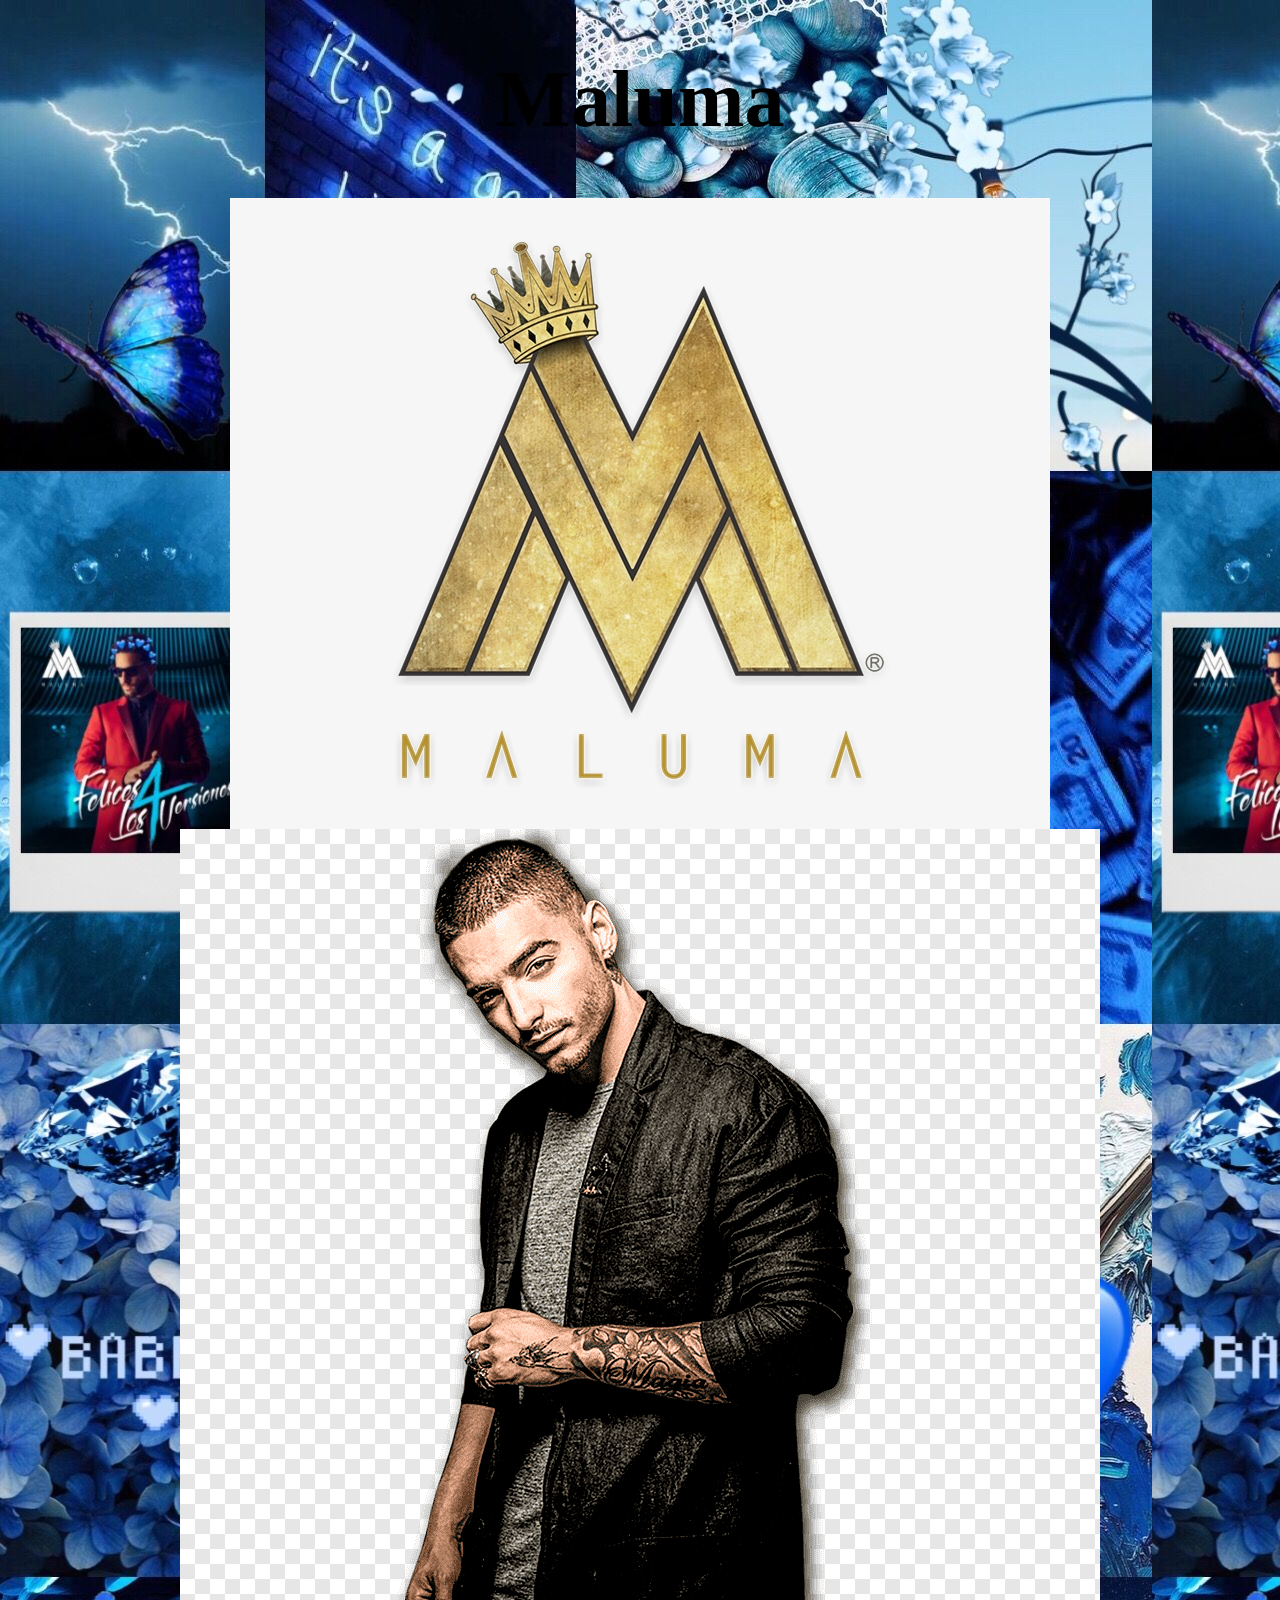
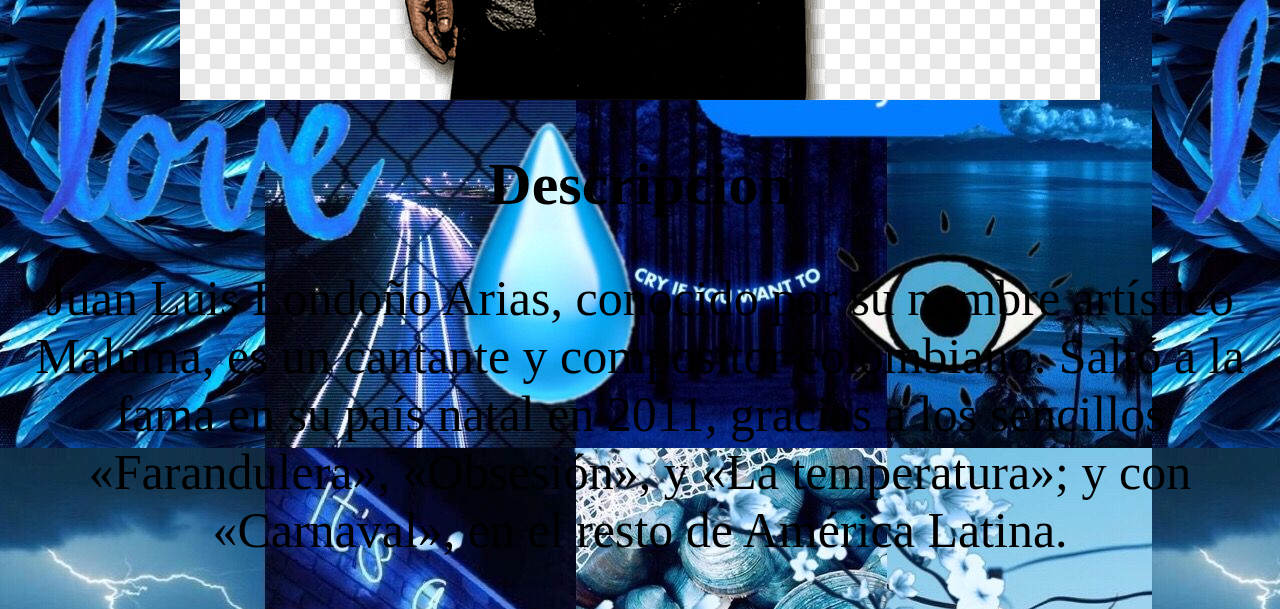
<file: index.html>
<!DOCTYPE html>
<html lang="en">
  <head>
    <meta charset="UTF-8" />
    <link rel="stylesheet" href="style.css" />
    <title>
      sesion 4
    </title>
  </head>
  <body>
    <h1>Maluma</h1>
    <img id="img1"
    src="331-3310526_maluma-logo-maluma.png" 
    usemap="#image-map"
    />

    <map name="image-map">
      <area
        title="#pagina principal"
        href="https://youtu.be/pMIHC_cItd4"
        coords="136,59,711,493"
        shape="rect"
      />

      <img id="img2" 
      src="maluma.png" 
      usemap="#image-map"
      />

      <map name="image-map">
        <area
          title="#pagina principal"
          href="https://youtu.be/Xk0wdDTTPA0"
          coords="50,74,777,1111"
          shape="rect"
        />
    </map>
    <h2>Descripcion</h2>
    <p>
      Juan Luis Londoño Arias, conocido por su nombre artístico Maluma, es un cantante y compositor colombiano. Saltó a la fama en su país natal en 2011, gracias a los sencillos «Farandulera», «Obsesión», y «La temperatura»; y con «Carnaval», en el resto de América Latina.
    </p>
  </body>
</html>
</file>
<file: style.css>
body {
  background-image: url("fondo1.jpg");
}
h1 {
  color: black;
  text-align: center;
  font-size: 80px;
}
h2 {
  color: black;
  text-align: center;
  font-size: 60px;
}
p {
  color: black;
  font-size: 50px;
  text-align: center;
}
#img1 {
  size: 50px 50px;
  display: block;
  margin-left: auto;
  margin-right: auto;
}
#img2 {
  display: block;
  margin-left: auto;
  margin-right: auto;
}
</file>
